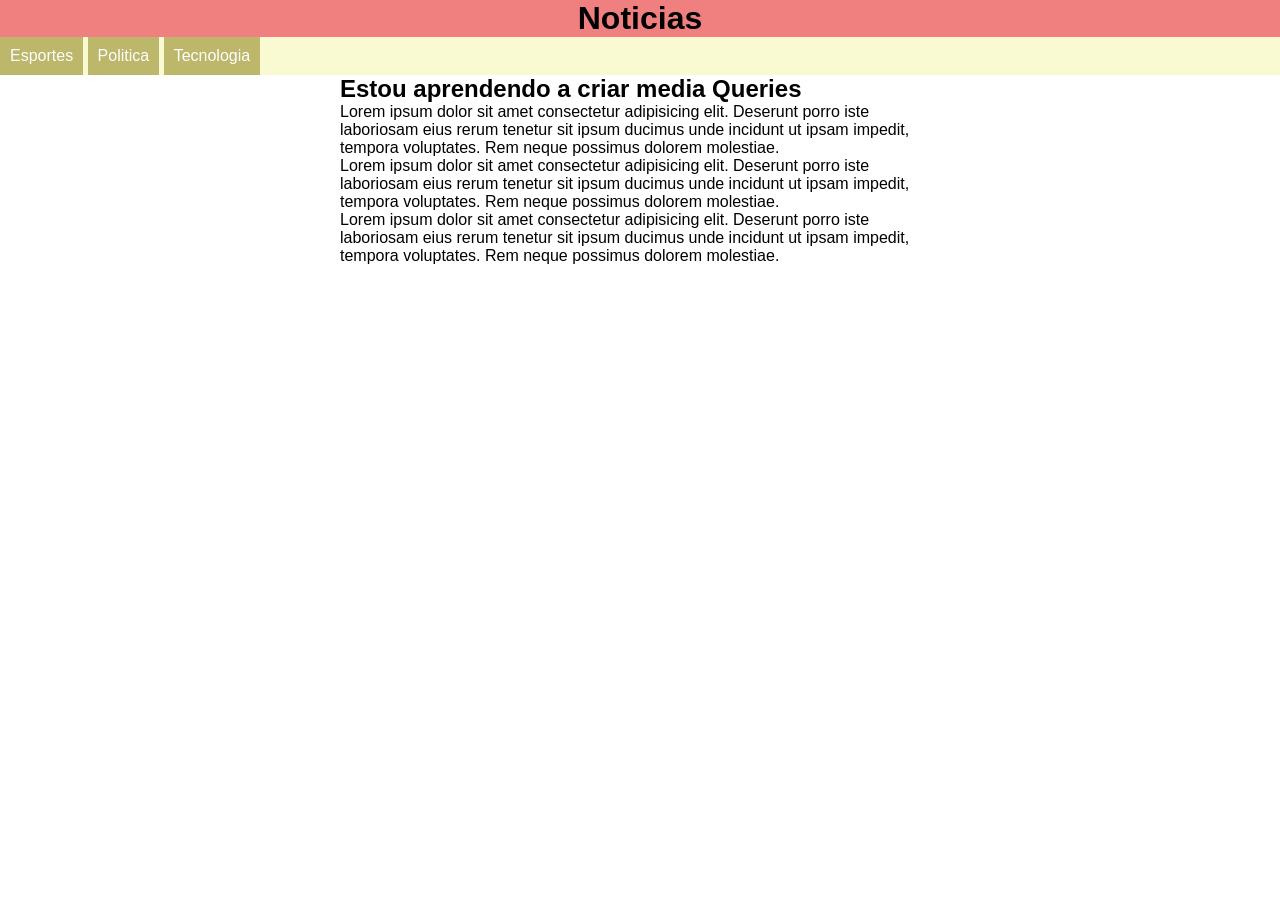
<file: mediaQueries/mq001/index.html>
<!DOCTYPE html>
<html lang='pt-br'>
<head>
    <meta charset='UTF-8'>
    <meta http-equiv='X-UA-Compatible' content='IE=edge'>
    <meta name='viewport' content='width=device-width, initial-scale=1.0'>
    <title>Media Querie</title>
    <link rel='stylesheet' href='styles/tela.css' media="screen">
    <link rel='stylesheet' href='styles/impressoras.css' media="print">
</head>
<body>
    <header>
        <h1>Noticias</h1>
        <menu>
            <ul>
                <li>Esportes</li>
                <li>Politica</li>
                <li>Tecnologia</li>
            </ul>
        </menu>
    </header>
    <main>
        <article>
            <h2>Estou aprendendo a criar media Queries</h2>
            <p>Lorem ipsum dolor sit amet consectetur adipisicing elit. Deserunt porro iste laboriosam eius rerum tenetur sit ipsum ducimus unde incidunt ut ipsam impedit, tempora voluptates. Rem neque possimus dolorem molestiae.</p>
            <p>Lorem ipsum dolor sit amet consectetur adipisicing elit. Deserunt porro iste laboriosam eius rerum tenetur sit ipsum ducimus unde incidunt ut ipsam impedit, tempora voluptates. Rem neque possimus dolorem molestiae.</p>
            <p>Lorem ipsum dolor sit amet consectetur adipisicing elit. Deserunt porro iste laboriosam eius rerum tenetur sit ipsum ducimus unde incidunt ut ipsam impedit, tempora voluptates. Rem neque possimus dolorem molestiae.</p>
        </article>
    </main>
</body>
</html>
</file>
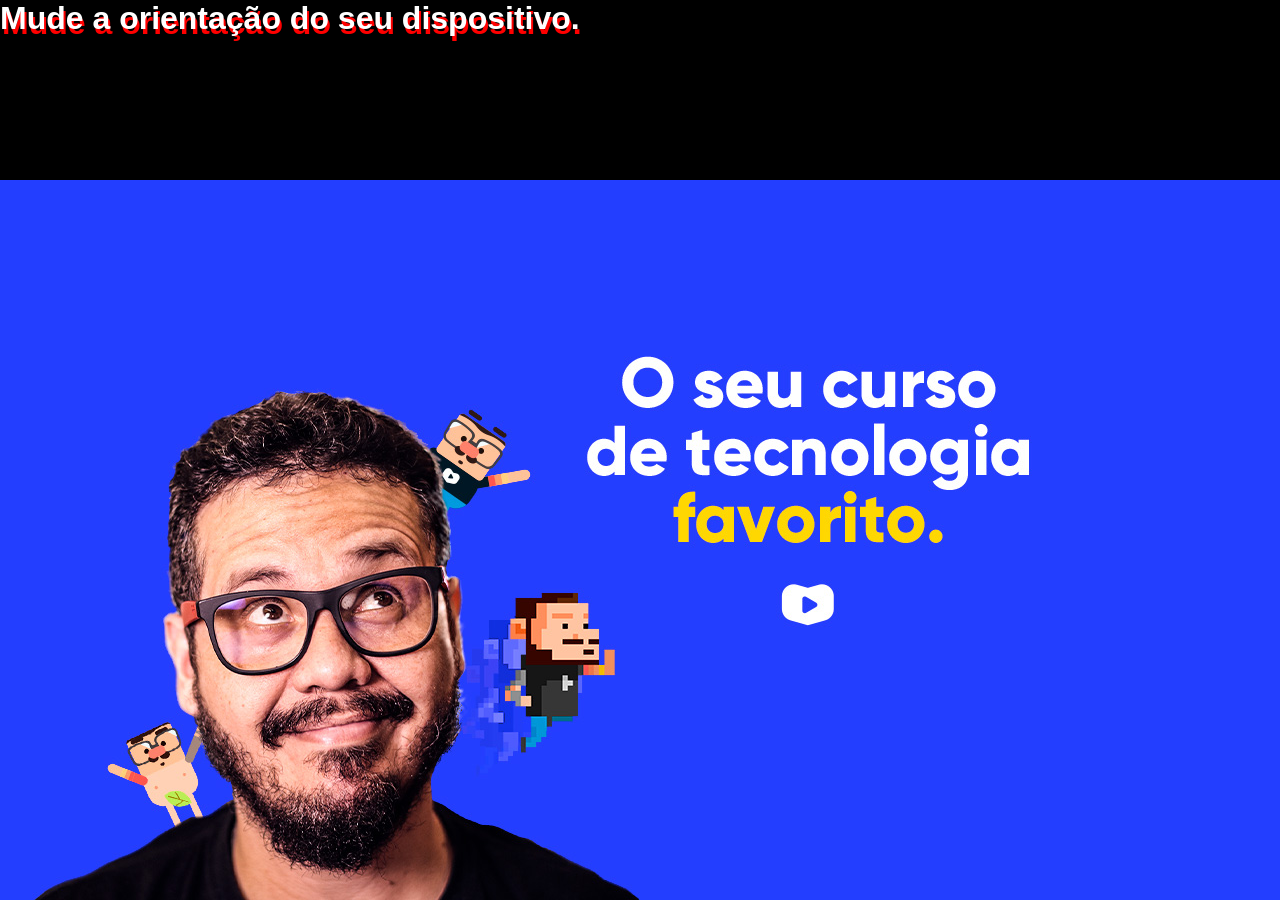
<file: mediaQueries/mq002/index.html>
<!DOCTYPE html>
<html lang='pt-br'>
<head>
    <meta charset='UTF-8'>
    <meta http-equiv='X-UA-Compatible' content='IE=edge'>
    <meta name='viewport' content='width=device-width, initial-scale=1.0'>
    <title>Media Query</title>
    <link rel='stylesheet' href='styles/style.css' media="all">
    <link rel='stylesheet' href='styles/retrato.css' media="screen and (orientation: portrait)">
    <link rel='stylesheet' href='styles/paisagem.css' media="screen and (orientation: landscape)">
</head>
<body>
    <h1>Mude a orientação do seu dispositivo.</h1>
</body>
</html>
</file>
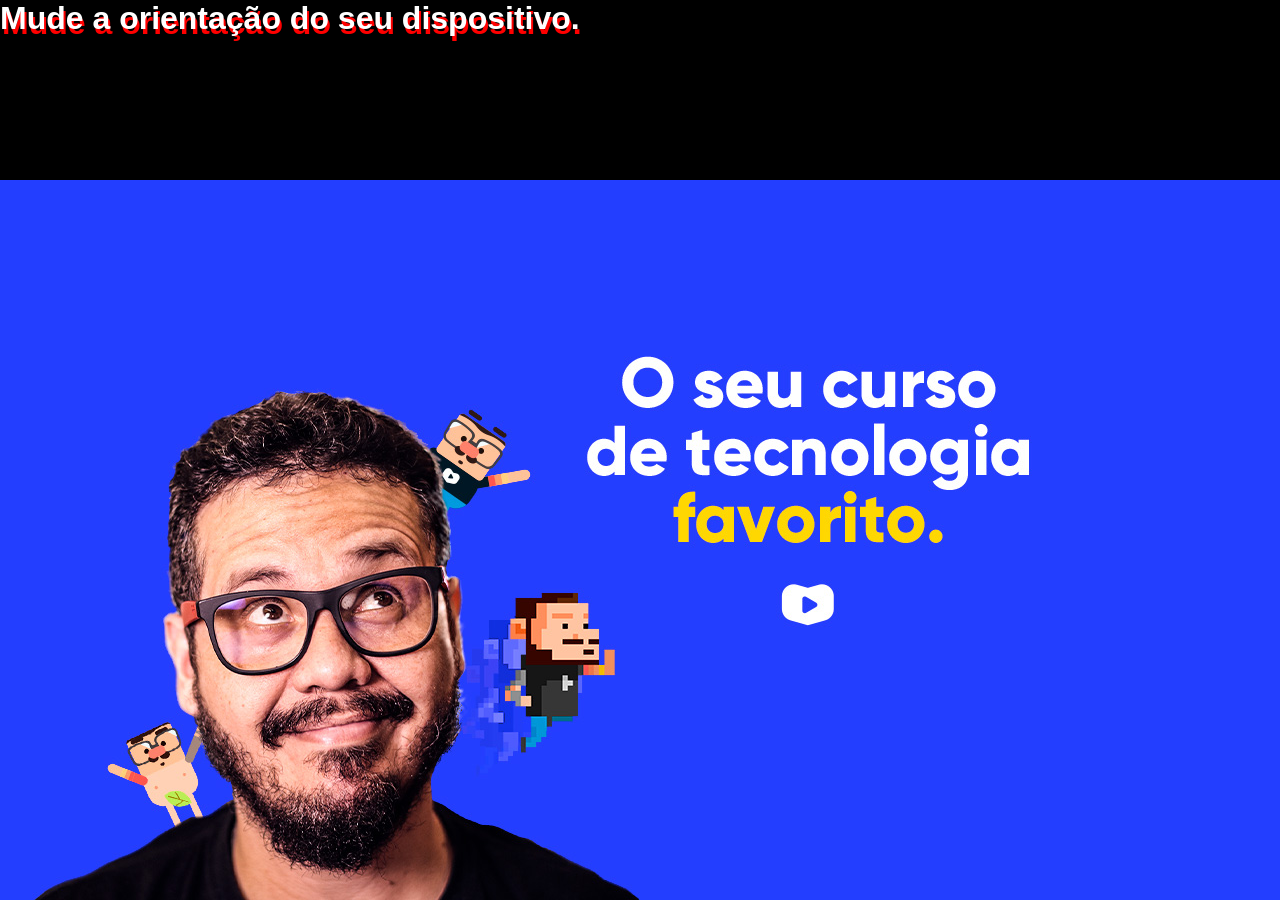
<file: mediaQueries/mq003/index.html>
<!doctype html>
<html lang="pt-br">
  <head>
    <meta charset="UTF-8" />
    <meta http-equiv="X-UA-Compatible" content="IE=edge" />
    <meta name="viewport" content="width=device-width, initial-scale=1.0" />
    <title>Media Query</title>
    <link rel="stylesheet" href="estilo/style.css">
  </head>
  <body>
    <h1>Mude a orientação do seu dispositivo.</h1>
  </body>
</html>
</file>
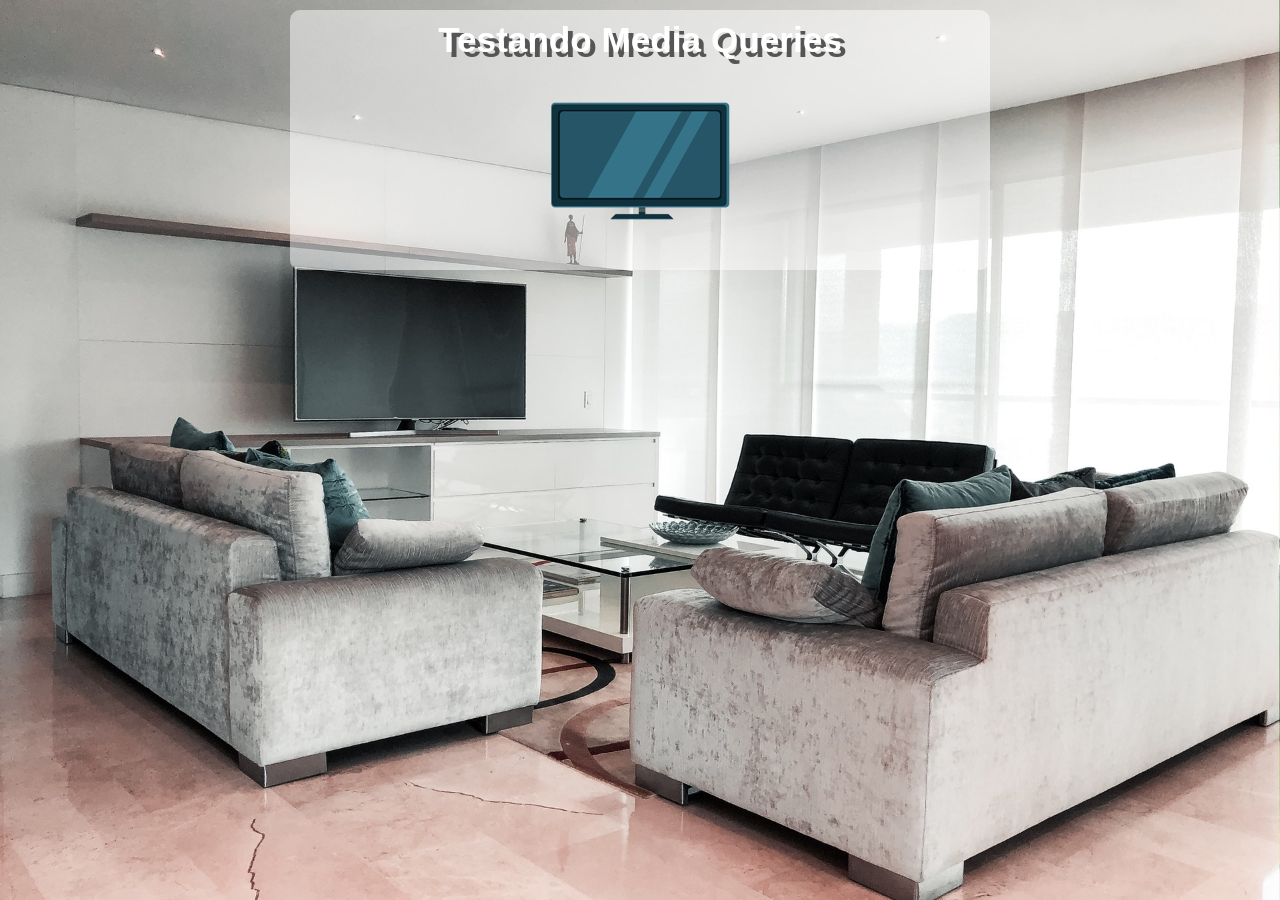
<file: mediaQueries/mq004/index.html>
<!DOCTYPE html>
<html lang='pt-br'>
<head>
    <meta charset='UTF-8'>
    <meta http-equiv='X-UA-Compatible' content='IE=edge'>
    <meta name='viewport' content='width=device-width, initial-scale=1.0'>
    <title>Media Query</title>
    <link rel='stylesheet' href='estilos/style.css' media="all">
    <link rel="stylesheet" href="estilos/media-query.css">
</head>
<body>
    <main>
            <h1>Testando Media Queries</h1>
            <img id="phone" src="imagens/icon-phone.png" alt="Acessando via Smartphone">
            <img id="tablet" src="imagens/icon-tablet.png" alt="Acessando via Tablet">
            <img id="print" src="imagens/icon-print.png" alt="Versão para impressão">
            <img id="pc" src="imagens/icon-pc.png" alt="Versão para PC">
            <img id="tv" src="imagens/icon-tv.png" alt="Versão para TV">
    </main>
</body>
</html>
</file>
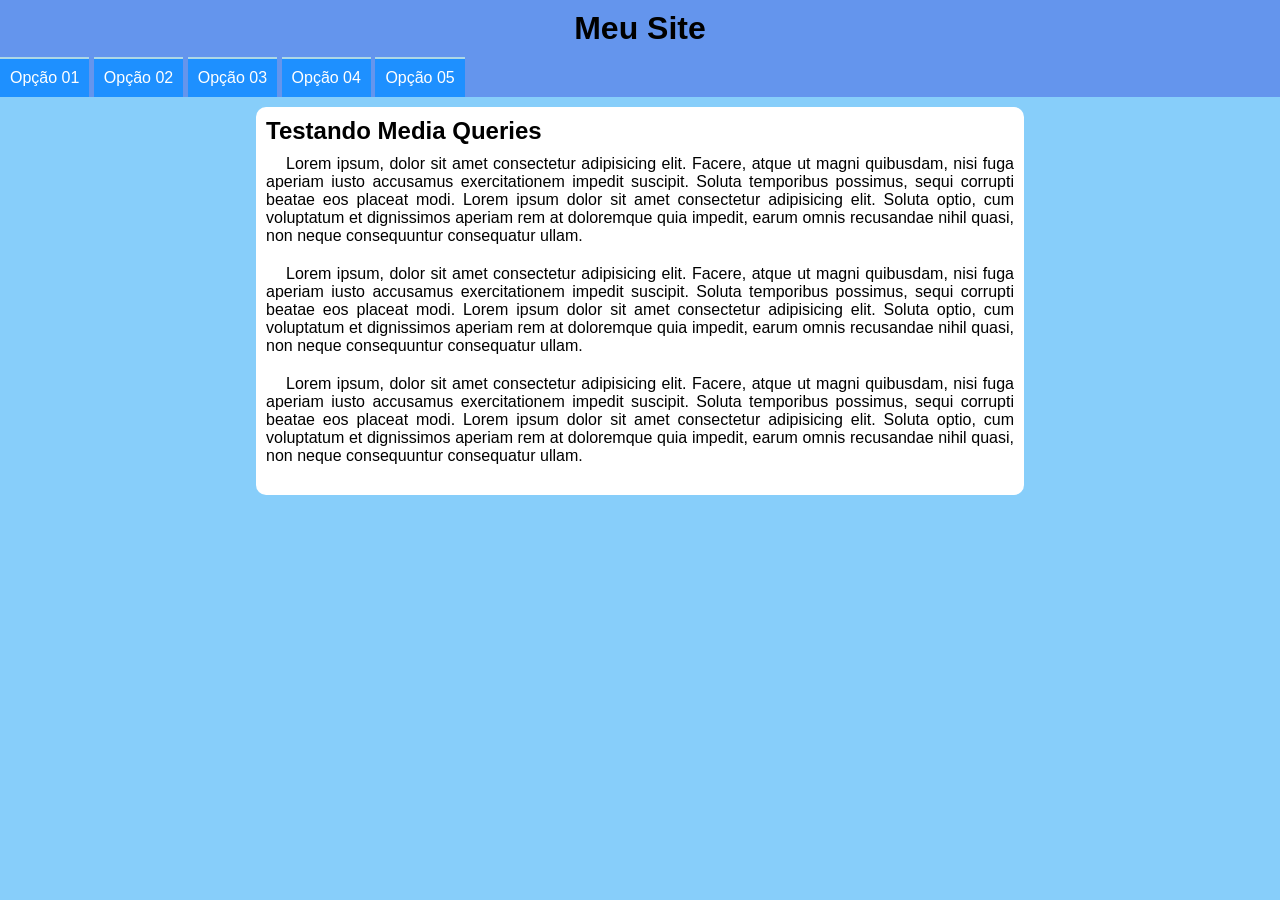
<file: mediaQueries/mq005/index.html>
<!DOCTYPE html>
<html lang='pt-br'>
<head>
    <meta charset='UTF-8'>
    <meta http-equiv='X-UA-Compatible' content='IE=edge'>
    <meta name='viewport' content='width=device-width, initial-scale=1.0'>
    <title></title>
    <link href="https://fonts.googleapis.com/icon?family=Material+Icons" rel="stylesheet">
    <link rel='stylesheet' href='estilos/style.css'>
    <link rel='stylesheet' href='estilos/medi-queries.css'>
</head>
<body onresize="mudouTamanho()">
    <header>
        <h1>Meu Site</h1>
        <i id="burguer" class="material-icons" onclick="clickMenu()">menu</i>
        <menu id="itens">
            <ul>
                <li><a href="#">Opção 01</a></li>
                <li><a href="#">Opção 02</a></li>
                <li><a href="#">Opção 03</a></li>
                <li><a href="#">Opção 04</a></li>
                <li><a href="#">Opção 05</a></li>
            </ul>
        </menu>
    </header>

    <main>
        <article>
            <h2>Testando Media Queries</h2>
            <p>Lorem ipsum, dolor sit amet consectetur adipisicing elit. Facere, atque ut magni quibusdam, nisi fuga aperiam iusto accusamus exercitationem impedit suscipit. Soluta temporibus possimus, sequi corrupti beatae eos placeat modi. Lorem ipsum dolor sit amet consectetur adipisicing elit. Soluta optio, cum voluptatum et dignissimos aperiam rem at doloremque quia impedit, earum omnis recusandae nihil quasi, non neque consequuntur consequatur ullam.</p>
            <p>Lorem ipsum, dolor sit amet consectetur adipisicing elit. Facere, atque ut magni quibusdam, nisi fuga aperiam iusto accusamus exercitationem impedit suscipit. Soluta temporibus possimus, sequi corrupti beatae eos placeat modi. Lorem ipsum dolor sit amet consectetur adipisicing elit. Soluta optio, cum voluptatum et dignissimos aperiam rem at doloremque quia impedit, earum omnis recusandae nihil quasi, non neque consequuntur consequatur ullam.</p>
            <p>Lorem ipsum, dolor sit amet consectetur adipisicing elit. Facere, atque ut magni quibusdam, nisi fuga aperiam iusto accusamus exercitationem impedit suscipit. Soluta temporibus possimus, sequi corrupti beatae eos placeat modi. Lorem ipsum dolor sit amet consectetur adipisicing elit. Soluta optio, cum voluptatum et dignissimos aperiam rem at doloremque quia impedit, earum omnis recusandae nihil quasi, non neque consequuntur consequatur ullam.</p>
        </article>
    </main>
    <script>
        function clickMenu(){
            if (itens.style.display == 'block'){
                itens.style.display = 'none'
            } else {
                itens.style.display = 'block'
            }
        }

        function mudouTamanho() {
            if (window.innerWidth >= 768) {
                itens.style.display = 'block'
            } else {
                itens.style.display = 'none'
            }
        }
    </script>
</body>
</html>
</file>
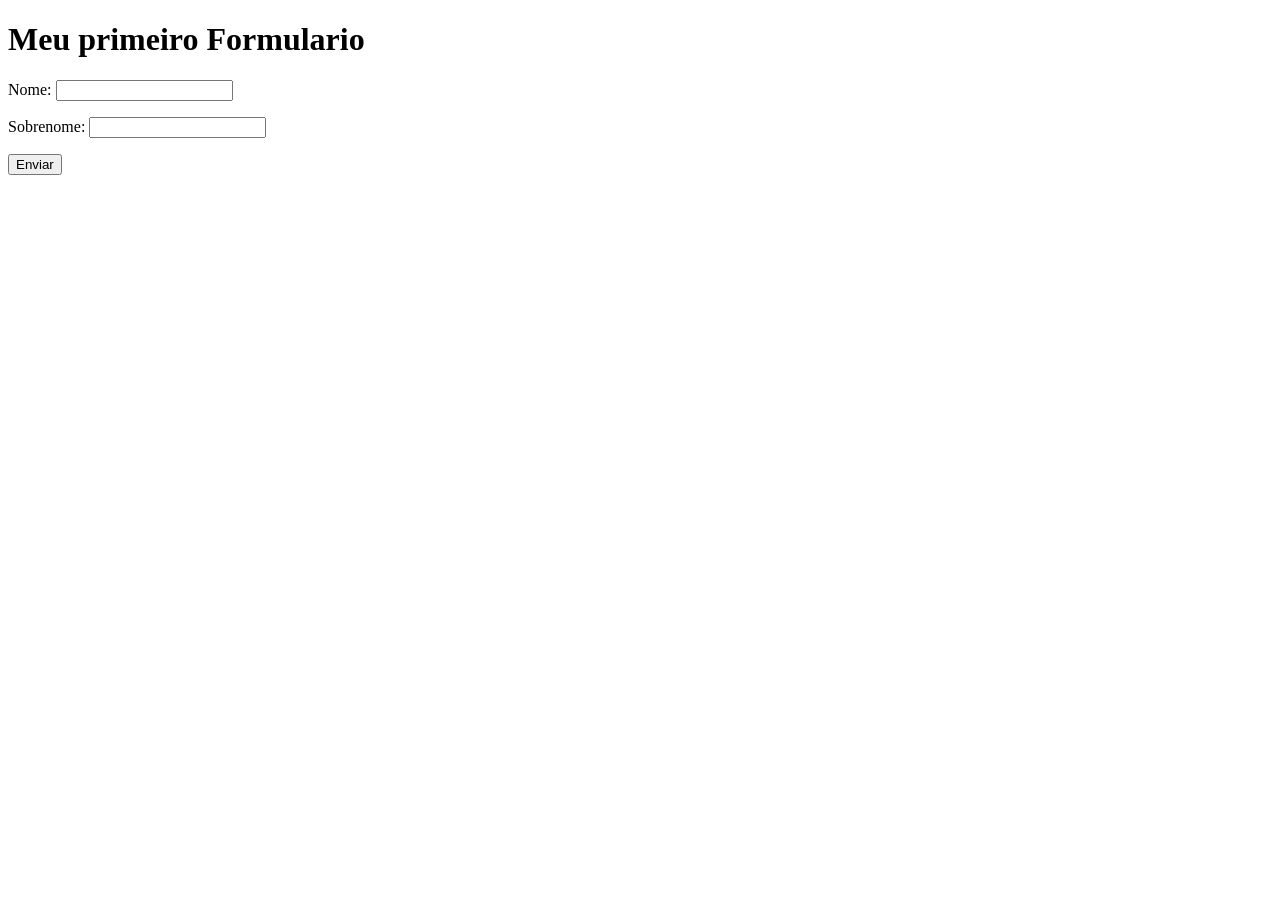
<file: formularios/form001.html>
<!DOCTYPE html>
<html lang="pt-br">
<head>
    <meta charset="UTF-8">
    <meta name="viewport" content="width=device-width, initial-scale=1.0">
    <title>Formulario</title>
</head>
<body>
    <h1>Meu primeiro Formulario</h1>
    <form action="cadastro.php" method="post" autocomplete="off">
        <p><label for="inome">Nome: </label><input type="text" name="nome" id="inome"></p>
        <p><label for="isobrenome">Sobrenome: </label><input type="text" name="sobrenome" id="isobrenome"></p>
        <p><input type="submit" value="Enviar"></p>
    </form>
</body>
</html>
</file>
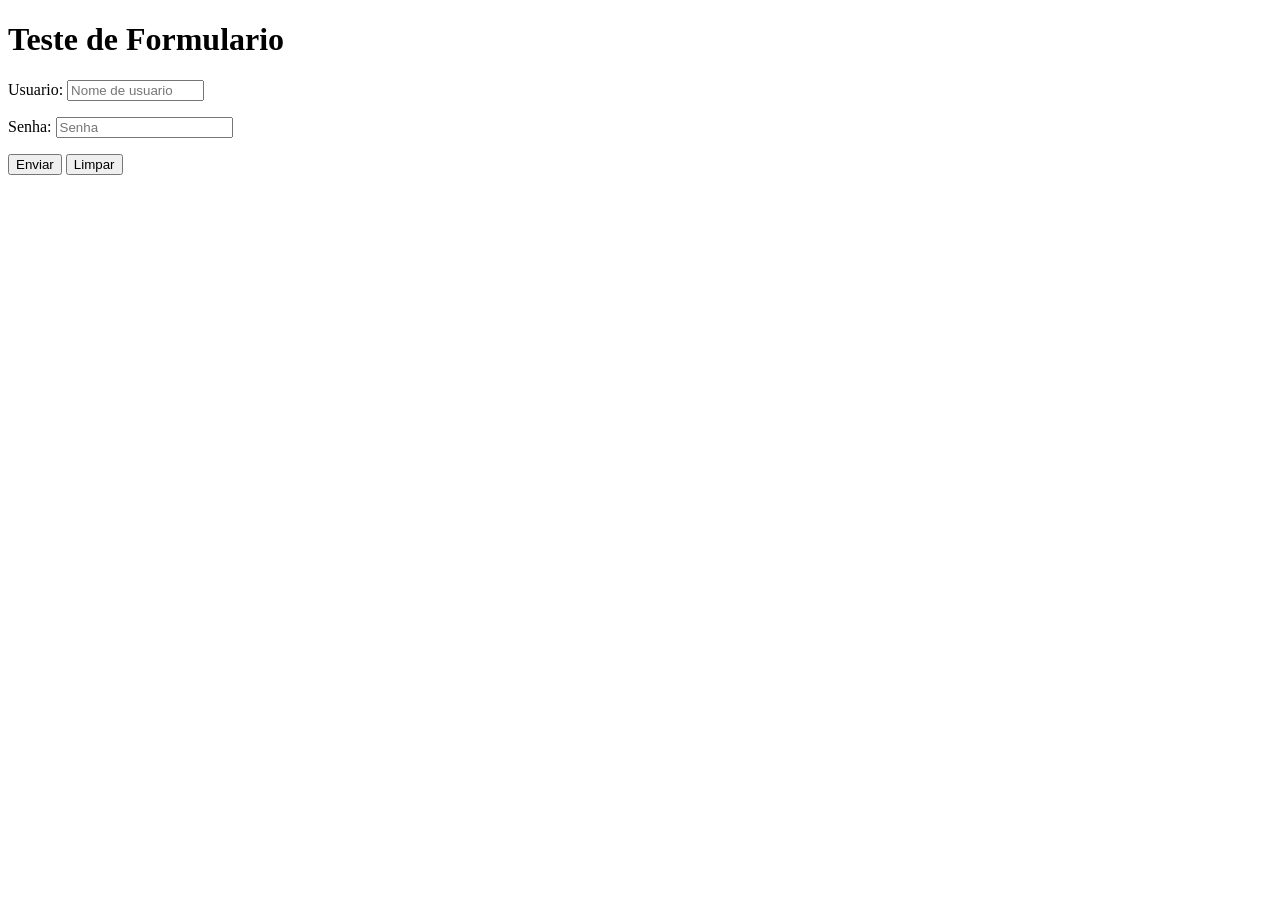
<file: formularios/form002.html>
<!DOCTYPE html>
<html lang="pt-br">
<head>
    <meta charset="UTF-8">
    <meta name="viewport" content="width=device-width, initial-scale=1.0">
    <title>Document</title>
</head>
<body>
    <h1>Teste de Formulario</h1>
    <form action="cadastro.php" method="post" autocomplete="on">
        <p>
            <label for="iusuario">Usuario: </label>
            <input type="text" name="usuario" id="iusuario" required minlength="5" maxlength="10" size="15" placeholder="Nome de usuario" autocomplete="username">
        </p>
        <p>
            <label for="isenha">Senha: </label>
            <input type="password" name="senha" id="isenha" required minlength="8" placeholder="Senha" autocomplete="current-password">
        </p>
        <p>
            <button type="submit">Enviar</button>
            <button type="reset">Limpar</button>
        </p>
    </form>
</body>
</html>
</file>
<file: mediaQueries/mq001/styles/tela.css>
@charset "UTF-8";

/* Este arquivo configura o Site para visualização em telas */

* {
    padding: 0px;
    margin: 0px;
    box-sizing: border-box;
}

html{
    font-family: Arial, Helvetica, sans-serif;
    font-size: 1em;
}

header {
    background-color: lightcoral;
}

header > h1 {
    text-align: center;
}

menu ul{
    list-style-type: none;
    background-color: lightgoldenrodyellow;
}

menu li {
    background-color: darkkhaki;
    display: inline-block;
    padding: 10px;
    color: white;
}

article {
    width: 600px;
    display: block;
    margin: auto;
}
</file>
<file: mediaQueries/mq001/styles/impressoras.css>
@charset "UTF-8";

/* Este arquivo configura o Site para Impressoes*/

* {
    margin: 10px;
    padding: 10px;
}

html {
    font-family: 'Courier New', Courier, monospace;
    font-size: 1.5em;
    line-height: 1 .5em;
}

menu {
    display: none;
}

article {
    width: 100%;
}

article::after{
    content: 'Este artigo foi impresso diretamente do site: www.xxxyyzz.com.br';
}
</file>
<file: mediaQueries/mq002/styles/style.css>
@charset "UTF-8"; 

/* configurações para todos os MediaTypes */

*{
    margin: 0;
    padding: 0;
    font-family: Arial, Helvetica, sans-serif;
}

html, body{
    width: 100vw;
    height: 100vh;
    background-color: black;
    background-size: contain;
    background-repeat: no-repeat;
}

h1{
    color: white;
    text-shadow: 2px 5px 0px red;
}
</file>
<file: mediaQueries/mq002/styles/retrato.css>
@charset "UTF-8"; 

/* configurações em modo Retrato */

body {
    background-image: url(../imagens/cev-portrait.jpg);
    background-position: left bottom;
}
</file>
<file: mediaQueries/mq002/styles/paisagem.css>
@charset "UTF-8"; 

/* configurações em modo paisagem */

body {
    background-image: url(../imagens/cev-landscape.jpg);
    background-position: center bottom;
}
</file>
<file: mediaQueries/mq003/estilo/style.css>
/* Declarações Gerais */
* {
  margin: 0;
  padding: 0;
  font-family: Arial, Helvetica, sans-serif;
}

html,
body {
  width: 100vw;
  height: 100vh;
  background-color: black;
  background-size: contain;
  background-repeat: no-repeat;
}

h1 {
  color: white;
  text-shadow: 2px 5px 0px red;
}

/* Declarações Retrato */
@media screen and (orientation: portrait) {
  body {
    background-image: url(../imagens/cev-portrait.jpg);
    background-position: left bottom;
  }
}

/* Declarações Paisagem */
@media screen and (orientation: landscape) {
  body {
    background-image: url(../imagens/cev-landscape.jpg);
    background-position: center bottom;
  }
}
</file>
<file: mediaQueries/mq004/estilos/style.css>
@charset "UTF-8";

/* VERSÃO PARA AS DEMAIS MIDIAS */@charset "UTF-8";

/* VERSÃO MOBILE FIRST */

* {
    margin: 0;
    padding: 0;
    box-sizing: border-box;
    font-family: Arial, Helvetica, sans-serif;
    font-size: 1.3em;
}

html {
    height: 100vh;
}

body {
    background: black url(../imagens/back-phone.jpg) no-repeat;
    background-size: cover;
    background-position: center center;
}

main{
    background-color: rgba(255, 255, 255, 0.5);
    width: 400px;
    margin: auto;
    border-radius: 10px;
    padding: 10px;
    margin-top: 10px;
}

h1{
    text-align: center;
    color: white;
    text-shadow: 5px 5px 0px rgb(85, 85, 85);
    font-size: 1em;
}

img{
    display: block;
    margin: auto;
}


img#phone{display: block;}
img#tablet{display: none;}
img#print{display: none;}
img#pc{display: none;}
img#tv{display: none;}
</file>
<file: mediaQueries/mq004/estilos/media-query.css>
@charset "UTF-8";

/* Todas as midias */

/* Typical device Breakpoints
Pequenas telas: até 600px
Celular: de 600px até 768px
Tablet: de 768px até 992px
Desktop: de 992px até 1200px
Grandes Telas: A partir de 1200px
*/

/* configuração para impressoras */
@media print{
    main{
        border: 2px solid black;
        
    }
    img#phone{display: none;}
    img#tablet{display: none;}
    img#print{display: block;}
    img#pc{display: none;}
    img#tv{display: none;}
}

/* configuração para tablets */
@media screen and (min-width: 768px) and (max-width: 992px){
    body{
        background-image: url(../imagens/back-tablet.jpg);
    }

    img#phone{display: none;}
    img#tablet{display: block;}
    img#print{display: none;}
    img#pc{display: none;}
    img#tv{display: none;}
}

/* configuração para PCs */
@media screen and (min-width: 992px) and (max-width: 1200px){
    body{
        background-image: url(../imagens/back-pc.jpg);
    }

    img#phone{display: none;}
    img#tablet{display: none;}
    img#print{display: none;}
    img#pc{display: block;}
    img#tv{display: none;}
}

/* configuração para Grandes telas */
@media screen and (min-width: 1200px){
    body{
        background-image: url(../imagens/back-tv.jpg);
    }

    img#phone{display: none;}
    img#tablet{display: none;}
    img#print{display: none;}
    img#pc{display: none;}
    img#tv{display: block;}

    main{
        width: 700px;
    }
}
</file>
<file: mediaQueries/mq005/estilos/style.css>
@charset "UTF-8";

* {
    padding: 0px;
    margin: 0px; 
    box-sizing: border-box;
    font-family: Arial, Helvetica, sans-serif;
}

body, html{
    background-color: lightskyblue;
}

header{
    background-color: cornflowerblue;
}

header > h1 {
    padding: 10px;
    text-align: center;
}

i#burguer{
    background-color: blue;
    color: white;
    display: block;
    text-align: center;
    padding: 10px;
}

i#burguer:hover{
    background-color: white;
    color: black;
    cursor: pointer;
}

menu{
    display: none;
}

menu > ul{
    list-style-type: none;
}

menu > ul > li > a {
    display: block;
    padding: 10px;
    text-decoration: none;
    background-color: dodgerblue;
    color: white;
    text-align: center;
    border-top: 2px solid lightblue;
}

menu > ul > li > a:hover{
    background-color: darkblue;
}

main{
    width: 90vw;
    background-color: white;
    margin: auto;
    margin-top: 10px;
    padding: 10px;
    border-radius: 10px;
}

article > h2 {
    padding-bottom: 10px;
}

article > p {
    text-align: justify;
    margin-bottom: 20px;
    text-indent: 20px;
}
</file>
<file: mediaQueries/mq005/estilos/medi-queries.css>
@charset "UTF-8";

/* Typical device Breakpoints
Pequenas telas: até 600px
Celular: de 600px até 768px
Tablet: de 768px até 992px
Desktop: de 992px até 1200px
Grandes Telas: A partir de 1200px
*/

@media screen and (min-width: 768px){
    i#burguer{
        display: none;
    }

    menu{
        display: block;
    }

    menu > ul > li {
        display: inline-block;
    }

    main {
        width: 768px;
    }
}
</file>
